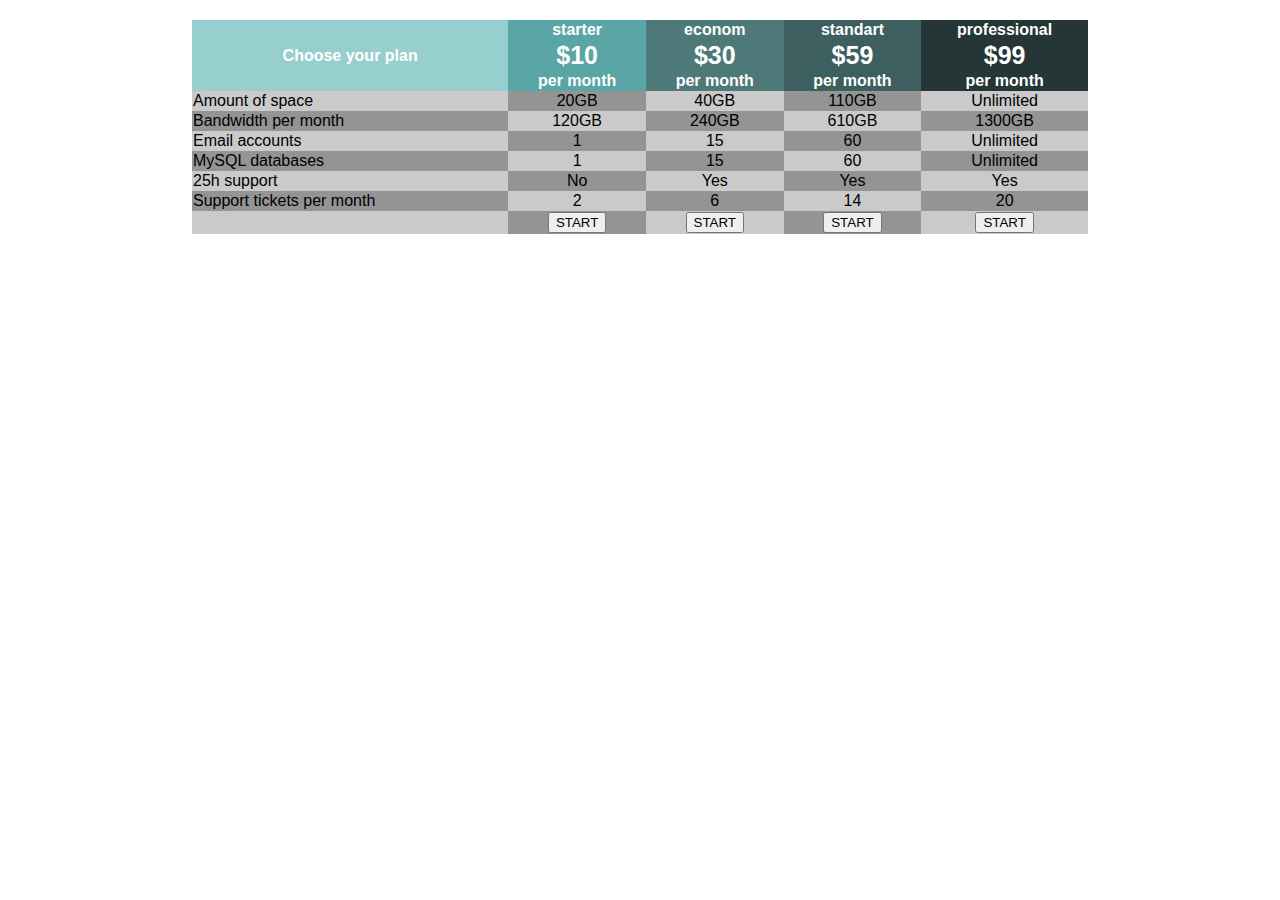
<file: index.html>
<!DOCTYPE html>
<html lang="en">
<head>
  <meta charset="UTF-8">
  <meta name="viewport" content="width=device-width, initial-scale=1.0">
  <title>Choose your plan</title>
  <link rel="stylesheet" href="./assets/css/style.css">
</head>
<body>
  <table>
  <thead>
    <tr>
      <th rowspan="3">Choose your plan</th>
      <th>starter</th>
      <th>econom</th>
      <th>standart</th>
      <th>professional</th>
    </tr>
    <tr>
      <th>$10</th>
      <th>$30</th>
      <th>$59</th>
      <th>$99</th>
    </tr>
    <tr>
      <th>per month</th>
      <th>per month</th>
      <th>per month</th>
      <th>per month</th>
    </tr>
  </thead>
  <tbody>
    <tr>
      <td>Amount of space</td>
      <td>20GB</td>
      <td>40GB</td>
      <td>110GB</td>
      <td>Unlimited</td>
    </tr>
    <tr>
      <td>Bandwidth per month</td>
      <td>120GB</td>
      <td>240GB</td>
      <td>610GB</td>
      <td>1300GB</td>
    </tr>
    <tr>
      <td>Email accounts</td>
      <td>1</td>
      <td>15</td>
      <td>60</td>
      <td>Unlimited</td>
    </tr>
    <tr>
      <td>MySQL databases</td>
      <td>1</td>
      <td>15</td>
      <td>60</td>
      <td>Unlimited</td>
    </tr>
    <tr>
      <td>25h support</td>
      <td>No</td>
      <td>Yes</td>
      <td>Yes</td>
      <td>Yes</td>
    </tr>
    <tr>
      <td>Support tickets per month</td>
      <td>2</td>
      <td>6</td>
      <td>14</td>
      <td>20</td>
    </tr>
  </tbody>
  <tfoot>
    <tr>
      <td></td>
      <td><button>start</button></td>
      <td><button>start</button></td>
      <td><button>start</button></td>
      <td><button>start</button></td>
    </tr>
  </tfoot>
  </table>
</body>
</html>
</file>
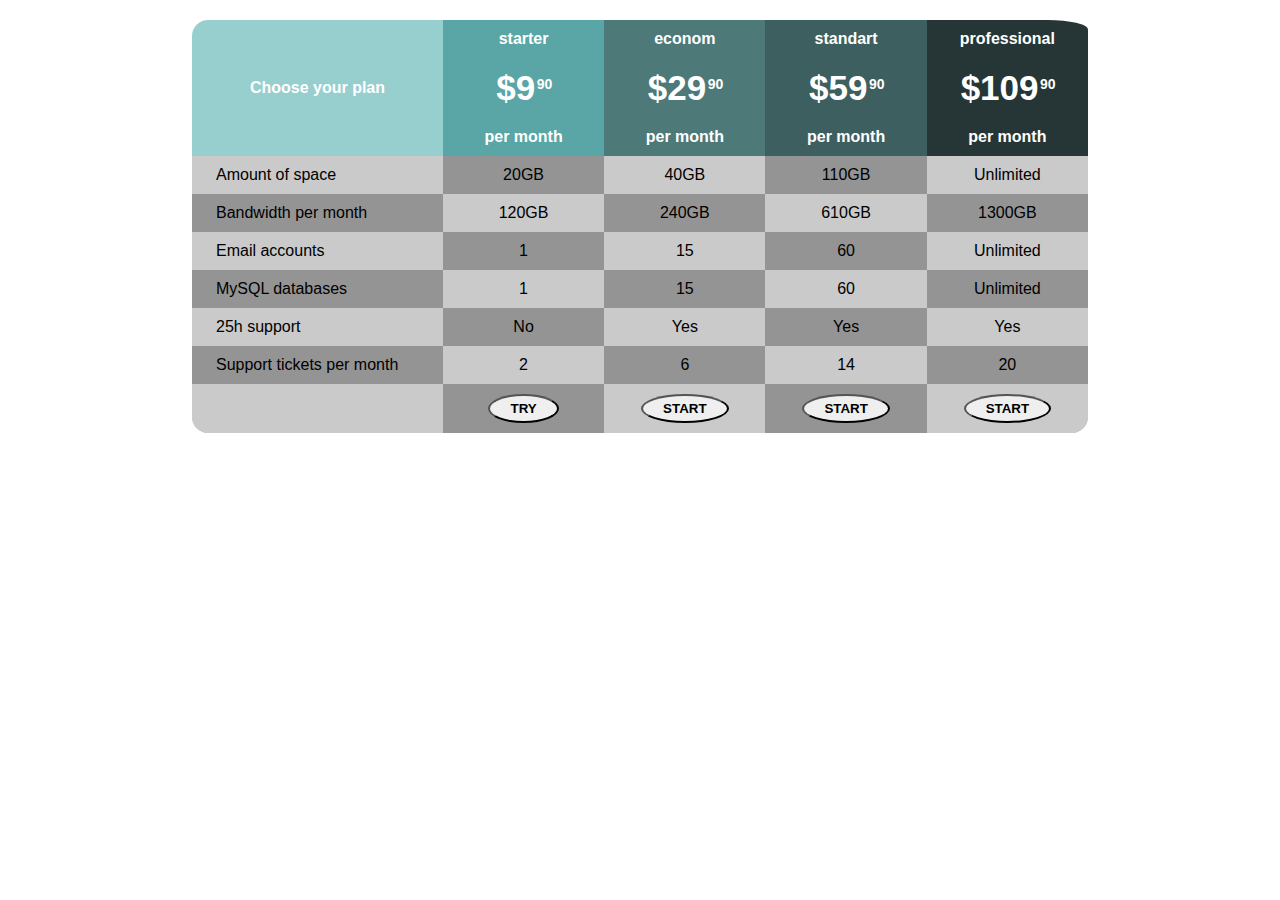
<file: draft.html>
<!DOCTYPE html>
<html lang="en">
  <head>
    <meta charset="UTF-8" />
    <meta name="viewport" content="width=device-width, initial-scale=1.0" />
    <title>Choose your plan</title>
    <link rel="stylesheet" href="./assets/css/draft.css" />
  </head>
  <body>
    <table>
      <thead>
        <tr>
          <th rowspan="3">Choose your plan</th>
          <th>starter</th>
          <th>econom</th>
          <th>standart</th>
          <th>professional</th>
        </tr>
        <tr>
          <th>$9<span class="price">90</span></th>
          <th>$29<span class="price">90</span></th>
          <th>$59<span class="price">90</span></th>
          <th>$109<span class="price">90</span></th>
        </tr>
        <tr>
          <th>per month</th>
          <th>per month</th>
          <th>per month</th>
          <th>per month</th>
        </tr>
      </thead>
      <tbody>
        <tr>
          <td>Amount of space</td>
          <td>20GB</td>
          <td>40GB</td>
          <td>110GB</td>
          <td>Unlimited</td>
        </tr>
        <tr>
          <td>Bandwidth per month</td>
          <td>120GB</td>
          <td>240GB</td>
          <td>610GB</td>
          <td>1300GB</td>
        </tr>
        <tr>
          <td>Email accounts</td>
          <td>1</td>
          <td>15</td>
          <td>60</td>
          <td>Unlimited</td>
        </tr>
        <tr>
          <td>MySQL databases</td>
          <td>1</td>
          <td>15</td>
          <td>60</td>
          <td>Unlimited</td>
        </tr>
        <tr>
          <td>25h support</td>
          <td>No</td>
          <td>Yes</td>
          <td>Yes</td>
          <td>Yes</td>
        </tr>
        <tr>
          <td>Support tickets per month</td>
          <td>2</td>
          <td>6</td>
          <td>14</td>
          <td>20</td>
        </tr>
      </tbody>
      <tfoot>
        <tr>
          <td></td>
          <td>
            <button>
              <strong>try</strong>
              <section class="hint"><strong>trial 30 days !</strong></section>
            </button>
          </td>
          <td>
            <button><strong>start</strong></button>
          </td>
          <td>
            <button><strong>start</strong></button>
          </td>
          <td>
            <button><strong>start</strong></button>
          </td>
        </tr>
      </tfoot>
    </table>
  </body>
</html>
</file>
<file: assets/css/style.css>
*{
  box-sizing: border-box;
  text-align: center;
}
body{
  padding: 0;
  margin: 0;
  background-color: rgba(255, 255, 255, 0.945);
}
table{
  min-width: 800px;
  width: 70%;
  border: none;
  margin: auto;
  margin-top: 20px;
  border-collapse: collapse;
  font-family: Verdana, Geneva, Tahoma, sans-serif;
}
button{
  text-transform: uppercase;
}
thead{
  background-color: rgb(108, 108, 212);
  color: rgb(255, 255, 255);
}
td:nth-child(1){
  text-align: left;
}
thead>tr:nth-child(2){
  font-size: 25px;
}


thead>tr:nth-child(1)>th:first-child{
  background-color: rgb(151, 206, 206);
}
thead>tr:nth-child(1)>th:nth-child(2),
thead>tr:nth-child(2)>th:nth-child(1),
thead>tr:nth-child(3)>th:nth-child(1){
  background-color: rgb(90, 165, 165);
}
thead>tr:nth-child(1)>th:nth-child(3),
thead>tr:nth-child(2)>th:nth-child(2),
thead>tr:nth-child(3)>th:nth-child(2){
  background-color: rgb(77, 121, 121);
}
thead>tr:nth-child(1)>th:nth-child(4),
thead>tr:nth-child(2)>th:nth-child(3),
thead>tr:nth-child(3)>th:nth-child(3){
  background-color: rgb(62, 95, 95);
}
thead>tr:nth-child(1)>th:nth-child(5),
thead>tr:nth-child(2)>th:nth-child(4),
thead>tr:nth-child(3)>th:nth-child(4){
  background-color: rgb(38, 54, 54);
}


tbody,
tfoot{
  background-color: rgb(202, 202, 202);
}
tbody>tr:nth-child(odd)>td:nth-child(even),
tbody>tr:nth-child(even)>td:nth-child(odd){
  background-color: rgba(102, 102, 102, 0.534);
}
tfoot>tr>td:nth-child(odd){
  background-color: rgb(202, 202, 202);
}
tfoot>tr>td:nth-child(even){
  background-color: rgba(102, 102, 102, 0.534);
}
</file>
<file: assets/css/draft.css>
*{
  box-sizing: border-box;
  text-align: center;
}
*:is(td),
*:is(th){
  padding: 10px;
}
body{
  padding: 0;
  margin: 0;
  background-color: rgba(255, 255, 255, 0.945);
}
table{
  min-width: 800px;
  width: 70%;
  border: none;
  margin: auto;
  margin-top: 20px;
  border-collapse: collapse;
  font-family: Verdana, Geneva, Tahoma, sans-serif;
}
.price{
  position: relative;
  font-size: 0.4em;
  bottom: 0.8em;
  left: 0.1em;
}
.hint{
  font-size: 1.5em;
  padding: 10px;
  border: 2px solid black;
  background-color: rgb(7, 221, 0);
  border-radius: 25%;
  border-end-end-radius: 50%;
  border-end-start-radius: 50%;
  display: none;
}
button:hover .hint{
  display: block;
}
button{
  border-radius: 60%;
  padding: 5px 20px 5px 20px ;
  text-transform: uppercase;
}
button:hover{
  background-color: rgb(0, 255, 21);
  transition: background-color, ease-out 0.2s;
}
button:first-child :hover{
  transition: background-color, ease-out 0.2s;
  transform: translate(1px, 10px) rotate(10deg);
}

/* button:first-child>.hint :hover{
  background-color: chartreuse;
} */




thead{
  color: rgb(255, 255, 255);
}
td:nth-child(1){
  text-align: left;
  padding-left: 24px;
}
thead>tr:nth-child(2){
  font-size: 35px;
}


thead>tr:first-child>th:last-child{
  border-top-right-radius: 16px;
}
tfoot td:last-child{
  border-bottom-right-radius: 16px;
}
tfoot td:first-child{
  border-bottom-left-radius: 16px;
}


thead>tr:nth-child(1)>th:first-child{
  background-color: rgb(151, 206, 206);
  border-top-left-radius: 16px;
}
thead>tr:nth-child(1)>th:nth-child(2),
thead>tr:nth-child(2)>th:nth-child(1),
thead>tr:nth-child(3)>th:nth-child(1){
  width: 18%;
  background-color: rgb(90, 165, 165);
}
thead>tr:nth-child(1)>th:nth-child(3),
thead>tr:nth-child(2)>th:nth-child(2),
thead>tr:nth-child(3)>th:nth-child(2){
  width: 18%;
  background-color: rgb(77, 121, 121);
}
thead>tr:nth-child(1)>th:nth-child(4),
thead>tr:nth-child(2)>th:nth-child(3),
thead>tr:nth-child(3)>th:nth-child(3){
  width: 18%;
  background-color: rgb(62, 95, 95);
}
thead>tr:nth-child(1)>th:nth-child(5),
thead>tr:nth-child(2)>th:nth-child(4),
thead>tr:nth-child(3)>th:nth-child(4){
  width: 18%;
  background-color: rgb(38, 54, 54);
}
thead>tr:nth-child(1)>th:nth-child(5){
  border-top-right-radius: 25%;
}

tbody,
tfoot{
  background-color: rgb(202, 202, 202);
}
tbody>tr:nth-child(odd)>td:nth-child(even),
tbody>tr:nth-child(even)>td:nth-child(odd){
  background-color: rgba(102, 102, 102, 0.534);
}
tfoot>tr>td:nth-child(odd){
  background-color: rgb(202, 202, 202);
}
tfoot>tr>td:nth-child(even){
  background-color: rgba(102, 102, 102, 0.534);
}
</file>
